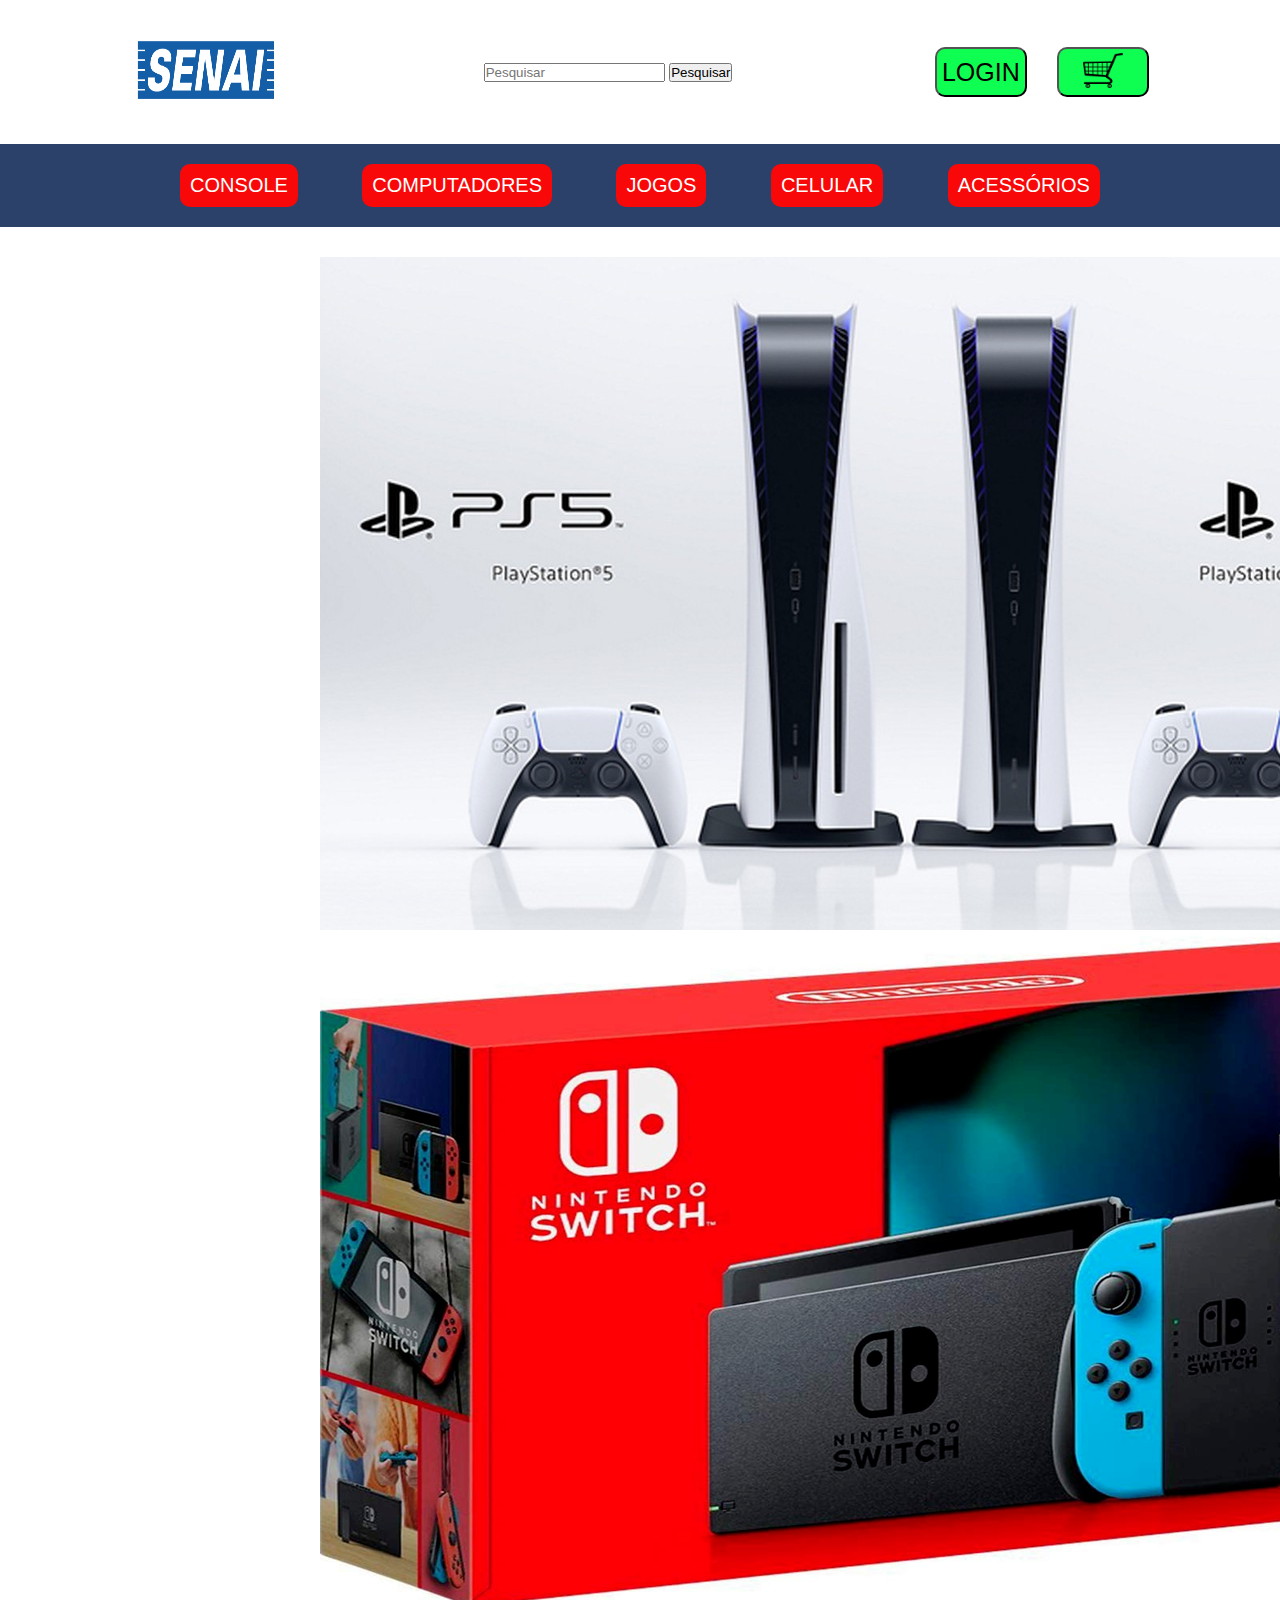
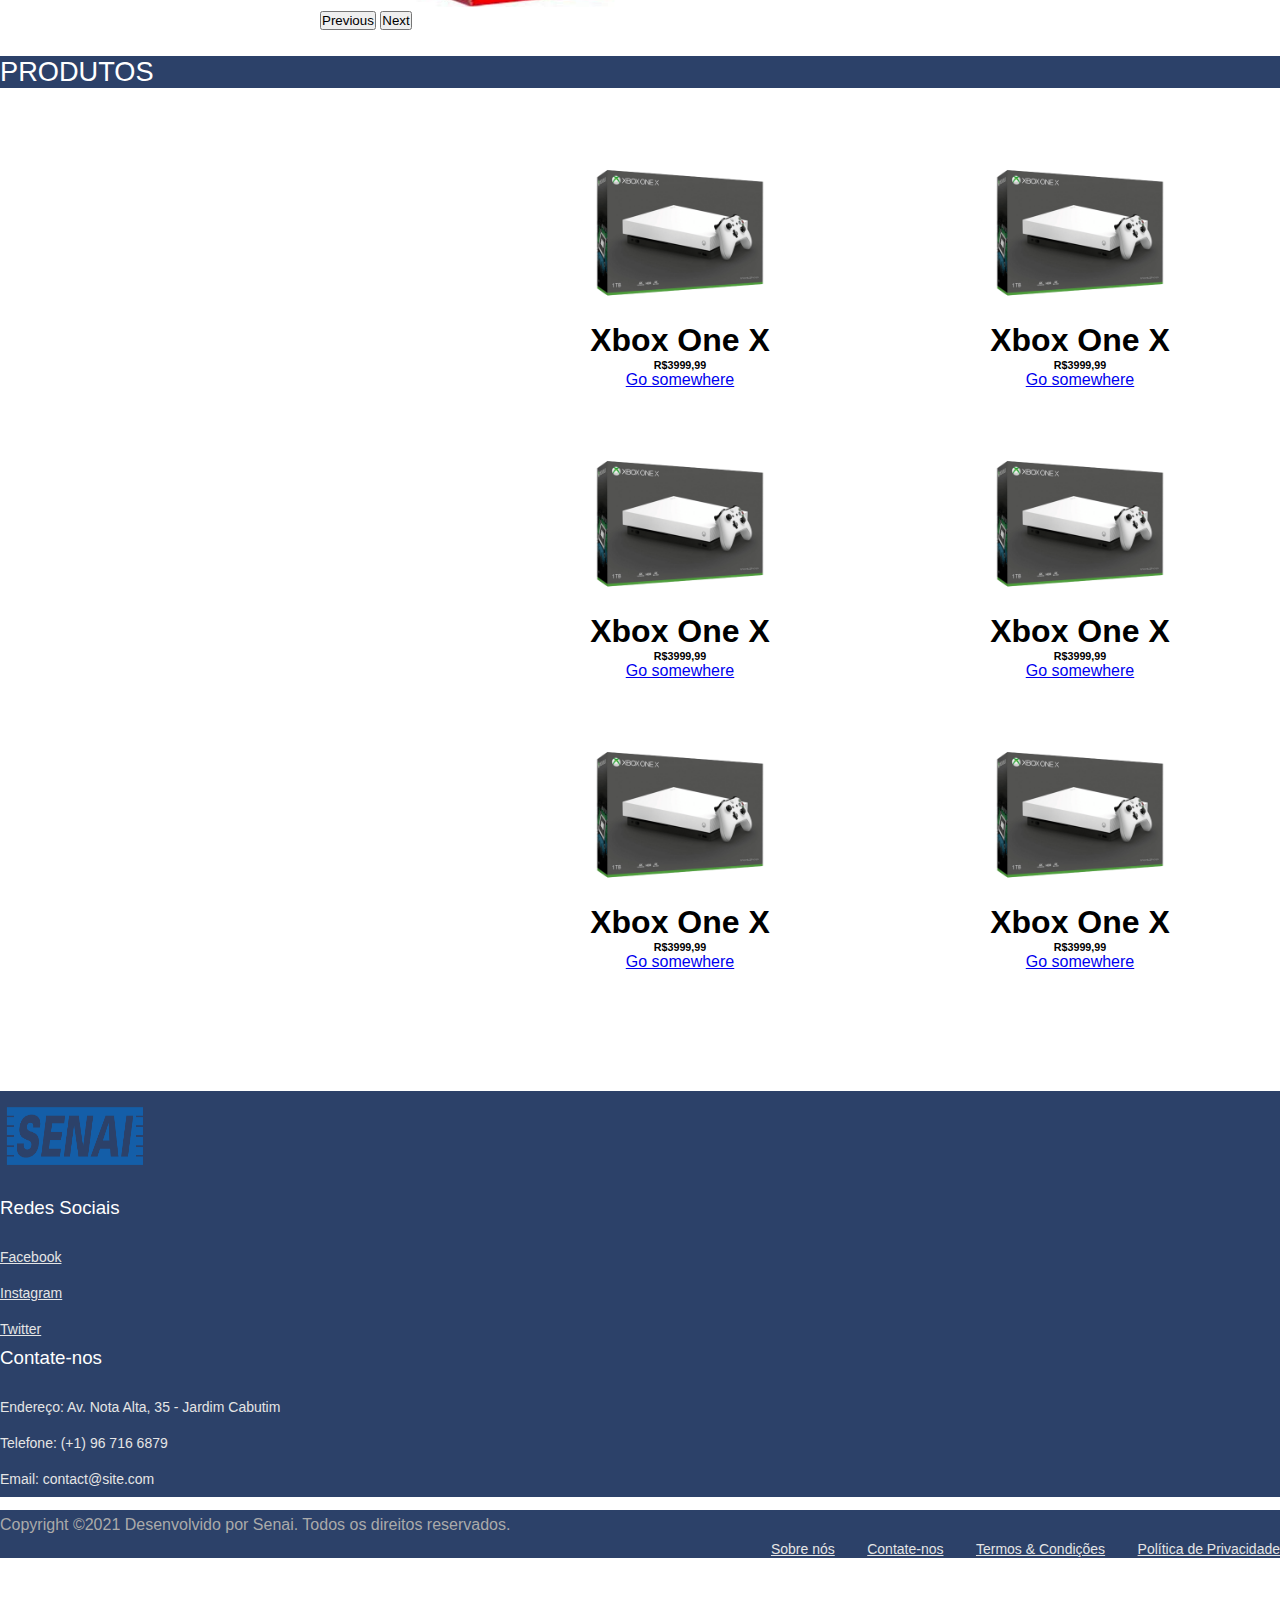
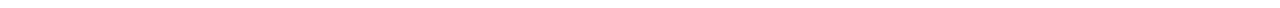
<file: index.html>
<!DOCTYPE html>
<html lang="en">

<head>
    <meta charset="UTF-8">
    <meta http-equiv="X-UA-Compatible" content="IE=edge">
    <meta name="viewport" content="width=device-width, initial-scale=1.0">
    <link rel="stylesheet" type="text/css" href="style.css" media="screen">
    <title>Game Mania</title>
    <link href="https://cdn.jsdelivr.net/npm/bootstrap@5.0.2/dist/css/bootstrap.min.css" rel="stylesheet" integrity="sha384-EVSTQN3/azprG1Anm3QDgpJLIm9Nao0Yz1ztcQTwFspd3yD65VohhpuuCOmLASjC" crossorigin="anonymous">
</head>

<body>

    <!--Cria uma barra de navegação no rodapé da página-->
    <div class="navbar navbar-dark bg-dark">
        <div class="navbar">
            <a class="logo-box" href="./index.html"><img class="logo" src="./imagens/logo-senai-azul2.png"></a>
            <div class="input-group">
                <input type="search" class="form-control rounded" placeholder="Pesquisar" aria-label="Search" aria-describedby="search-addon" />
                <button type="button" class="btn btn-outline-primary">Pesquisar</button>
            </div>
            <div class="conjunto">
                <a class="login-button-box" href="./login/login.html"><button class="login-button">LOGIN</button></a>
                <a class="cart-button-box" href="./carrinho/cart.html"><button class="cart-button"><img class="cart-image" src="./imagens/cart-148964_960_720.webp"></button></a>
            </div>
        </div>
    </div>
    </div>


    <!--Barra de seleção de tipo de produto-->
    <div class="container-1">
        <nav>
            <ul>
                <!--Comando que transforma a barra de seleção em uma aba quando usada em dispositivos de tela pequena-->
                <li onclick="togglenav()" class="selector"><img src="./imagens/plus.png">PRODUTOS</li>
                <div id="menuList">
                    <li><a href="./Produtos/produtos.html">CONSOLE</li></a>
                        <li><a href="./Produtos/produtos.html">COMPUTADORES</li></a>
                            <li><a href="./Produtos/produtos.html">JOGOS</li></a>
                                <li><a href="./Produtos/produtos.html">CELULAR</li></a>
                                    <li><a href="./Produtos/produtos.html">ACESSÓRIOS</li></a>
                </div>
            </ul>
        </nav>
    </div>
    </div>

    <!-- Barra de anúncio Carrosel -->
    <div id="carouselExampleControls" class="carousel slide" data-bs-ride="carousel">
        <div class="carousel-inner">
            <div class="carousel-item active">
                <img src="./imagens/ps5.jpg" class="d-block w-100" alt="...">
            </div>
            <div class="carousel-item">
                <img src="./imagens/nintendo.png" class="d-block w-100" alt="...">
            </div>
        </div>
        <button class="carousel-control-prev" type="button" data-bs-target="#carouselExampleControls" data-bs-slide="prev">
          <span class="carousel-control-prev-icon" aria-hidden="true"></span>
          <span class="visually-hidden">Previous</span>
        </button>
        <button class="carousel-control-next" type="button" data-bs-target="#carouselExampleControls" data-bs-slide="next">
          <span class="carousel-control-next-icon" aria-hidden="true"></span>
          <span class="visually-hidden">Next</span>
        </button>
    </div>

    <!-- Texto Produtos -->

    <div class="d-flex justify-content-center">
        <div class="title-product-text">
            PRODUTOS
        </div>

    </div>

    <!--Imagens de produtos-->


    <div class="container-3">
        <div class="col">
            <div class="card border-dark">
                <img src="./imagens/xbox.png" class="produtos" alt="...">
                <div class="card-body">
                    <h5 class="card-title">Xbox One X</h5>
                    <h6 class="card-title">R$3999,99</h6>
                    <a href="./product screen/product_screen.html" class="btn btn-primary">Go somewhere</a>
                </div>
            </div>

            <div class="card border-dark">
                <img src="./imagens/xbox.png" class="produtos" alt="...">
                <div class="card-body">
                    <h5 class="card-title">Xbox One X</h5>
                    <h6 class="card-title">R$3999,99</h6>
                    <a href="./product screen/product_screen.html" class="btn btn-primary">Go somewhere</a>
                </div>
            </div>

            <div class="card border-dark">
                <img src="./imagens/xbox.png" class="produtos" alt="...">
                <div class="card-body">
                    <h5 class="card-title">Xbox One X</h5>
                    <h6 class="card-title">R$3999,99</h6>
                    <a href="./product screen/product_screen.html" class="btn btn-primary">Go somewhere</a>
                </div>
            </div>

        </div>

        <div class="col">
            <div class="card border-dark">
                <img src="./imagens/xbox.png" class="produtos" alt="...">
                <div class="card-body">
                    <h5 class="card-title">Xbox One X</h5>
                    <h6 class="card-title">R$3999,99</h6>
                    <a href="./product screen/product_screen.html" class="btn btn-primary">Go somewhere</a>
                </div>
            </div>
            <div class="card border-dark">
                <img src="./imagens/xbox.png" class="produtos" alt="...">
                <div class="card-body">
                    <h5 class="card-title">Xbox One X</h5>
                    <h6 class="card-title">R$3999,99</h6>
                    <a href="./product screen/product_screen.html" class="btn btn-primary">Go somewhere</a>
                </div>
            </div>
            <div class="card border-dark">
                <img src="./imagens/xbox.png" class="produtos" alt="...">
                <div class="card-body">
                    <h5 class="card-title">Xbox One X</h5>
                    <h6 class="card-title">R$3999,99</h6>
                    <a href="./product screen/product_screen.html" class="btn btn-primary">Go somewhere</a>
                </div>
            </div>
        </div>
    </div>
    </div>

    <!--Rodapé da página-->
    <footer class="footer-section bg-with-black">
        <div class="footer-top-section">
            <div class="container-4">
                <div class="row">
                    <div class="col-md-3 col-sm-6 col-xs-12">
                        <div class="single-fta">
                            <img class="logo" src="./imagens/logo-senai-azul2.png">
                        </div>
                    </div>
                    <div class="col-md-3 col-sm-6 col-xs-12">
                        <div class="single-fta">
                            <h3 class="fta-title">Redes Sociais</h3>
                            <ul class="fta-list">
                                <li><a href="#"><i class="fa fa-square"></i>Facebook</a></li>
                                <li><a href="#"><i class="fa fa-square"></i>Instagram</a></li>
                                <li><a href="#"><i class="fa fa-square"></i>Twitter</a></li>
                            </ul>
                        </div>
                    </div>
                    <div class="col-md-3 col-sm-6 col-xs-12">
                        <div class="single-fta">
                            <h3 class="fta-title">Contate-nos</h3>
                            <ul class="fta-list">
                                <li>Endereço: Av. Nota Alta, 35 - Jardim Cabutim</li>
                                <li>Telefone: (+1) 96 716 6879</li>
                                <li>Email: contact@site.com</li>
                            </ul>
                        </div>
                    </div>

                </div>
            </div>
        </div>
        <div class="footer-bottom-area">
            <div class="container-4">
                <div class="row">
                    <div class="col-xs-12">
                        <div class="footer-bottom">
                            <div class="row">
                                <div class="col-md-6 col-sm-12 col-xs-12">
                                    <div class="fba-copyright">
                                        <p>Copyright ©2021 Desenvolvido por Senai. Todos os direitos reservados.</p>
                                    </div>
                                </div>
                                <div class="col-md-6 col-sm-12 col-xs-12">
                                    <div class="fba-links">
                                        <ul>
                                            <li><a href="#">Sobre nós</a></li>
                                            <li><a href="#">Contate-nos</a></li>
                                            <li><a href="#">Termos & Condições</a></li>
                                            <li><a href="#">Política de Privacidade</a></li>
                                        </ul>
                                    </div>
                                </div>
                            </div>
                        </div>
                    </div>
                </div>
            </div>
        </div>
    </footer>

    <script type="text/javascript" src="script.js"></script>
    <script src="https://cdn.jsdelivr.net/npm/bootstrap@5.0.2/dist/js/bootstrap.bundle.min.js" integrity="sha384-MrcW6ZMFYlzcLA8Nl+NtUVF0sA7MsXsP1UyJoMp4YLEuNSfAP+JcXn/tWtIaxVXM" crossorigin="anonymous"></script>

</body>

</html>
</file>
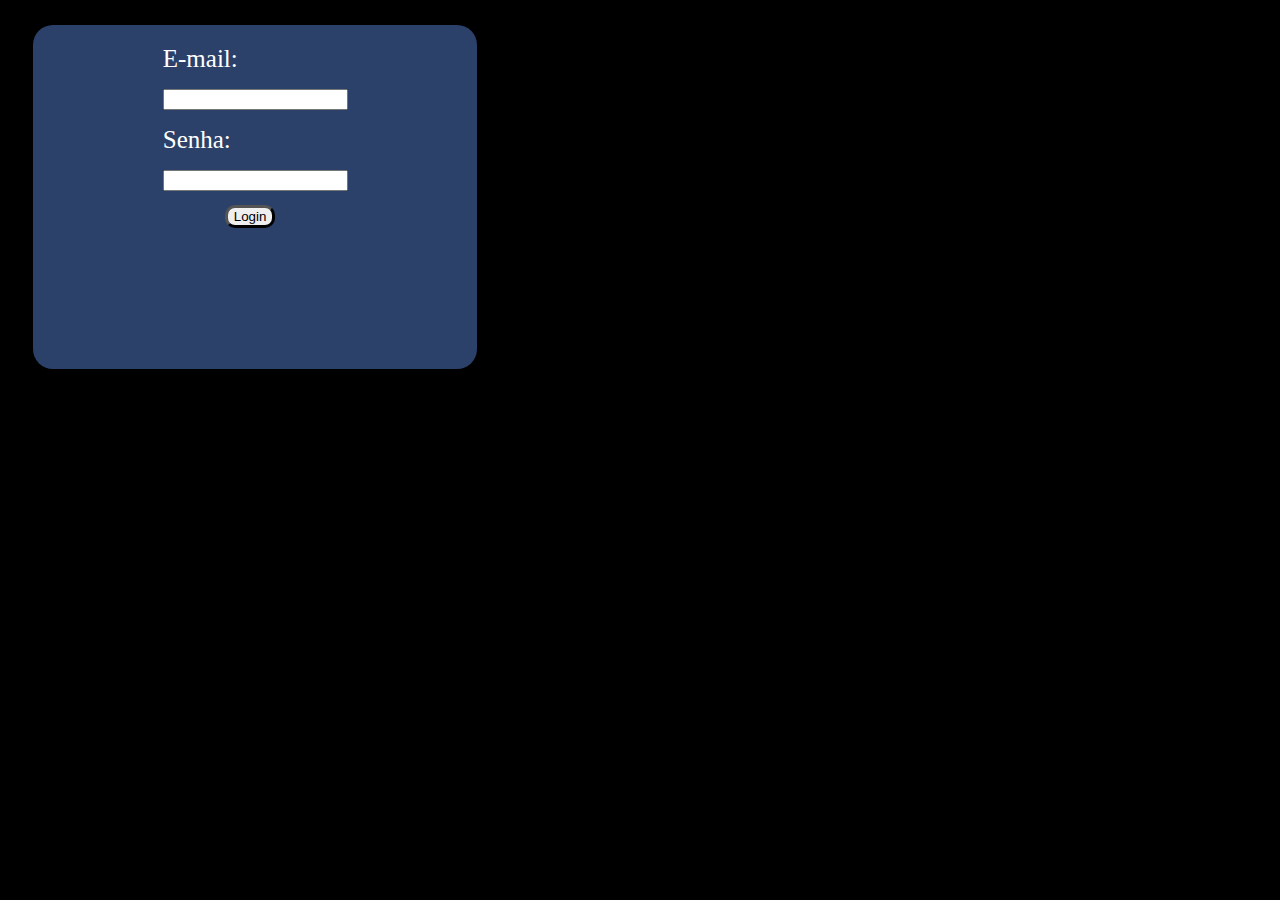
<file: login.html>
<!DOCTYPE html>
<html lang="en">
<head>
    <meta charset="UTF-8">
    <meta http-equiv="X-UA-Compatible" content="IE=edge">
    <meta name="viewport" content="width=device-width, initial-scale=1.0">
    <link rel="stylesheet" type="text/css" href="login.css" media="screen">
    <title>Login</title>
</head>
<body>

 <div class="container">
     <form>
     <div class="e-mail">E-mail:</div>
     <input class="e-mail" type="email">
     <div class="password">Senha:</div>
     <input class="password" type="password">
     <div><button class="botao" type="submit">Login</button></div>
     </form>
 </div>
    
</body>
</html>
</file>
<file: style.css>
* {
    margin: 0px;
    padding: 0px;
    font-family: sans-serif;
}


/*Elementos do rodapé da página*/

.container {
    width: 100%;
    padding-left: 5%;
    padding-right: 5%;
    box-sizing: border-box;
    overflow: hidden;
    background-color: black;
}

.navbar {
    width: 100%;
    align-items: center;
    display: flex;
}

.logo-box {
    margin: 0 auto;
}

.logo {
    width: 150px;
    height: 90px;
    cursor: pointer;
    margin: 25px auto;
    margin-left: 30px;
}

.login-button {
    width: 92px;
    margin: 30px 0;
    background-color: #0FFE52;
    font-size: 25px;
    border-radius: 10px;
    height: 50px;
    width: fit-content;
    text-decoration: none;
    color: black;
    padding: 5px;
}

.cart-button {
    width: 92px;
    margin: 30px;
    margin-right: 30px;
    background-color: #0FFE52;
    height: 50px;
    border-radius: 10px;
}

.conjunto {
    box-sizing: border-box;
    display: flex;
    margin: 0 auto;
}

.cart-image {
    height: 35px;
    width: 40px;
}

.input-group {
    margin: 20px auto;
    max-width: 50%;
}

.form-control {
    margin: 0 auto;
}

.btn {
    margin: 0 auto;
}

nav {
    flex: 1;
    text-align: center;
}

nav ul li {
    list-style: none;
    display: inline-block;
    align-content: center;
    margin: 20px;
    margin-left: 30px;
    margin-right: 30px;
    background-color: #F80808;
    padding: 10px;
    border-radius: 10px;
    font-size: 20px;
}

nav ul li a {
    text-decoration: none;
    color: white;
    font-size: 20px;
}

nav ul li img {
    width: 20px;
    height: 20px;
    color: white;
}


/*Elementos da barra de seleção*/

.container-1 {
    display: flex;
    background-color: #2C4169;
    width: 100%;
    padding-left: 8%;
    padding-right: 8%;
    box-sizing: border-box;
    overflow: hidden;
}

.selector {
    display: none;
}


/*Fazendo a barra de seleção não aparecer em dispositivos grandes*/


/*Carousel*/

.carousel {
    width: 50%;
    height: 25%;
    margin: 0 auto;
    margin-top: 30px;
}

.carousel-control-prev-icon,
.carousel-control-next-icon {
    background-color: black;
}


/*Elementos da barra de anúncio*/

.container-2 {
    flex-direction: column;
    display: flex;
    text-align: center;
    justify-content: center;
    margin: 0 auto;
    background-color: #2C4169;
    border-radius: 10px;
}

h1 {
    align-items: center;
    color: white;
    font-size: 3em;
}

.text-box {
    margin: 10px;
}


/*Texto Produtos*/

.d-flex {
    background-color: #2C4169;
    color: white;
    font-size: 1.7rem;
    margin-top: 2%;
}


/*Elementos das imagens dos produtos*/

.container-3 {
    flex-direction: row-reverse;
    display: flex;
    box-sizing: inherit;
    margin: 10px auto;
    text-align: center;
}

.produtos {
    margin: 0 auto;
    width: 50%;
    height: 40%;
}

.card {
    margin: 50px auto;
    width: 85%;
    border-radius: 50px;
}

.card h5 {
    font-size: 1.5em;
}


/*Elementos do rodapé da página*/

.container-4 {
    background-color: #2C4169;
}

div.row {
    margin-right: 0;
}

footer.footer-section {
    padding: 60px 0 50px;
}

.bg-with-black {
    position: relative;
}

.footer-top-section {
    margin: 0 0 1%;
}

.single-fta>img {
    margin: 0 0 1%;
}

.single-fta ul.fta-list {
    list-style: outside none none;
    padding-left: 0;
}

.single-fta ul.fta-list li,
.single-fta ul.fta-list li a {
    color: #e5e5e5;
    display: block;
    font-size: 14px;
    letter-spacing: 0;
    line-height: 36px;
}

.single-fta ul.fta-list {
    list-style: outside none none;
    padding-left: 0;
}

.fta-title {
    color: #ffffff;
    font-weight: 500;
    letter-spacing: 0;
    margin: 0 0 20px;
}

.fba-links {
    text-align: right;
}

.fba-links ul li a {
    color: #e5e5e5;
    display: block;
    font-size: 14px;
    letter-spacing: 0;
}

.fba-links ul {
    list-style: outside none none;
    padding: 0;
}

.fba-links ul li {
    display: inline-block;
    margin-left: 28px;
}

.fba-copyright p {
    color: #aaaaaa;
    line-height: 30px;
}


/*Configurações para tamanhos de dispositivos*/

@media only screen and (max-width:700px) {
    .container-1 {
        width: 100%;
        z-index: 2;
        position: absolute;
    }
    .logo-box {
        margin: 0 auto;
    }
    .input-group {
        max-width: 90%;
    }
    nav ul li {
        display: block;
        margin-top: 10px;
        margin-bottom: 10px;
        background-color: #F80808;
    }
    /*Carosel*/
    .carousel {
        margin-top: 100px;
        width: 90%;
        height: 50%;
    }
    .carousel-caption h3 {
        font-size: 0.7em;
    }
    .d-flex {
        margin-top: 5%;
    }
    /**/
    .selector {
        display: block;
        color: white;
        margin: 10px auto;
    }
    #menuList {
        overflow: hidden;
        transition: width 2s;
    }
    .logo {
        width: 90px;
        height: 60px;
        margin: 0px;
        margin-left: 20px;
        margin-top: 25px;
    }
    .logo-box {
        width: 110px;
        height: 110px;
    }
    .text-box {
        text-align: center;
    }
    .produtos {
        width: 150px;
        height: 150px;
    }
    .footer-section {
        text-align: center;
    }
    .footer-bottom-area {
        text-align: center;
    }
    .fba-copyright {
        text-align: center;
    }
    .fba-links {
        text-align: center;
    }
}

@media only screen and (max-width:375px) {
    .logo-box {
        margin: -40px auto;
    }
    .cart-button {
        margin-right: 0px;
    }
    .conjunto {
        margin: 5px auto;
    }
    .input-group {
        margin: 10px;
    }
    .container-2 {
        width: 275px;
        margin-top: 100px;
        align-content: center;
    }
    .selector {
        margin: 10px auto;
        margin-right: 30px;
    }
    nav ul li {
        margin: 10px auto;
        margin-right: 30px;
    }
    .container-3 {
        align-content: center;
    }
}

@media only screen and (min-width:765px) {
    .carousel-caption h3 {
        font-size: 0.7em;
    }
}

@media only screen and (min-width:1020px) {
    .card h5 {
        font-size: 2em;
    }
}

@media only screen and (max-width: 340px) {
    .produtos {
        width: 100%;
    }
}

@media only screen and (max-width:800px) {
    .input-group {
        max-width: 90%;
    }
}
</file>
<file: login.css>
body{
    background-color: black;
}

.container{
    font-size: 25px;
    margin: 2%;
    display: flex;
    background-color: #2C4169;
    justify-content: center;
    color:white;
    padding: 12px;
    width: 420px;
    height: 320px;
    border-radius: 20px;;
}

.e-mail{
    margin: 8px;
}

.password{
    margin: 8px;
}

.botao{
    border-radius: 10px;
    border-width: 3px;
    margin-left:70px;
    width: fit-content;
    height: fit-content;
}
</file>
